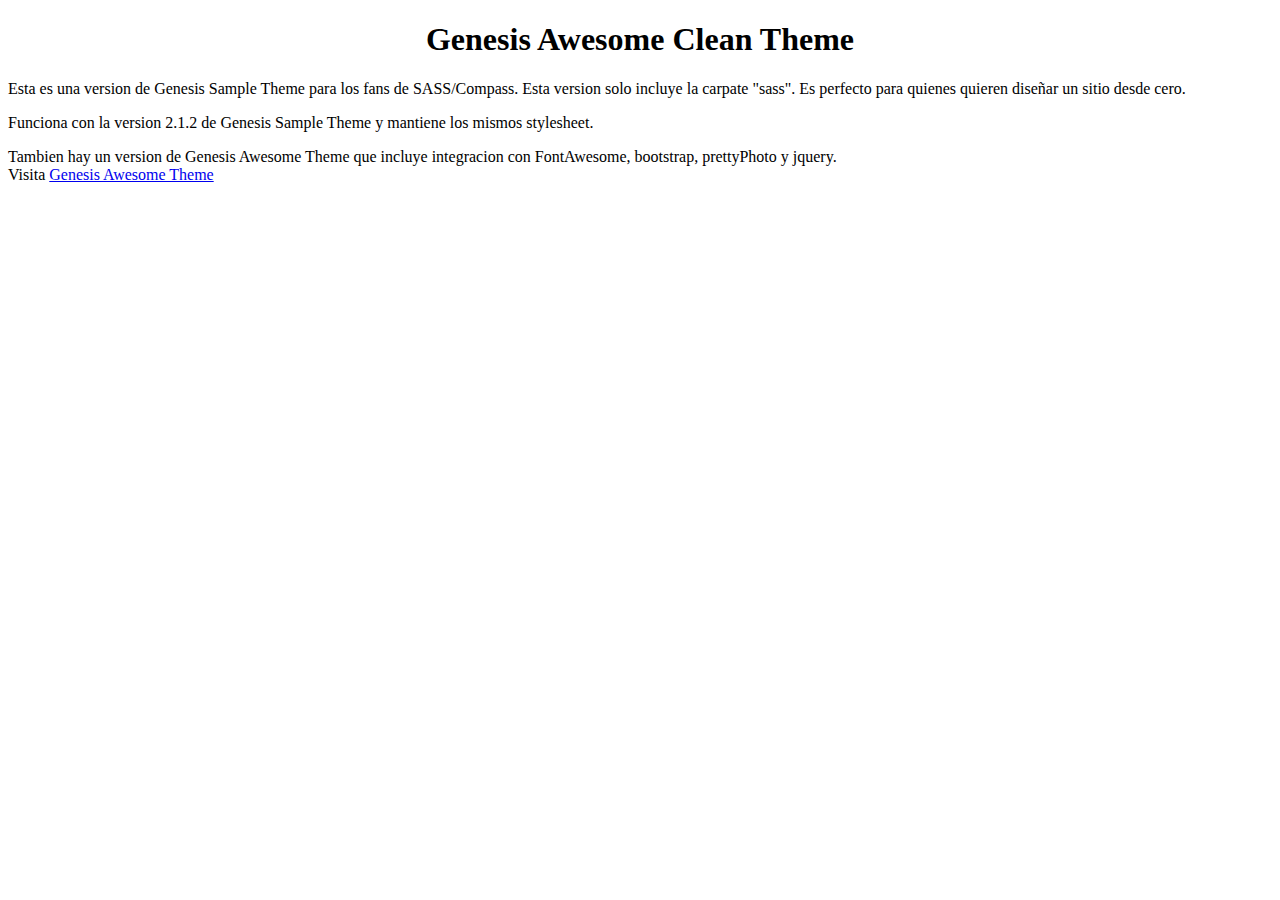
<file: index.html>
<!DOCTYPE html>
<html lang="en">
<head>
<meta charset="UTF-8">
<title>Genesis Awesome Clean Theme</title>

<script>
(function(i,s,o,g,r,a,m){i['GoogleAnalyticsObject']=r;i[r]=i[r]||function(){
(i[r].q=i[r].q||[]).push(arguments)},i[r].l=1*new Date();a=s.createElement(o),
m=s.getElementsByTagName(o)[0];a.async=1;a.src=g;m.parentNode.insertBefore(a,m)
})(window,document,'script','//www.google-analytics.com/analytics.js','ga');

ga('create', 'UA-40313902-4', 'auto');
ga('send', 'pageview');

</script>
</head>
<body>
<center><h1>Genesis Awesome Clean Theme</h1></center>

<p>Esta es una version de Genesis Sample Theme para los fans de SASS/Compass. Esta version solo incluye la carpate "sass". Es perfecto para quienes quieren diseñar un sitio desde cero.</p>
<p>Funciona con la version 2.1.2 de Genesis Sample Theme y mantiene los mismos stylesheet. </p>
<p>Tambien hay un version de Genesis Awesome Theme que incluye integracion con FontAwesome, bootstrap, prettyPhoto y jquery. <br />
Visita <a href="https://github.com/CarlosLanto/Genesis-Awesome-Theme">Genesis Awesome Theme</a> </p>

</body>
</html>
</file>
